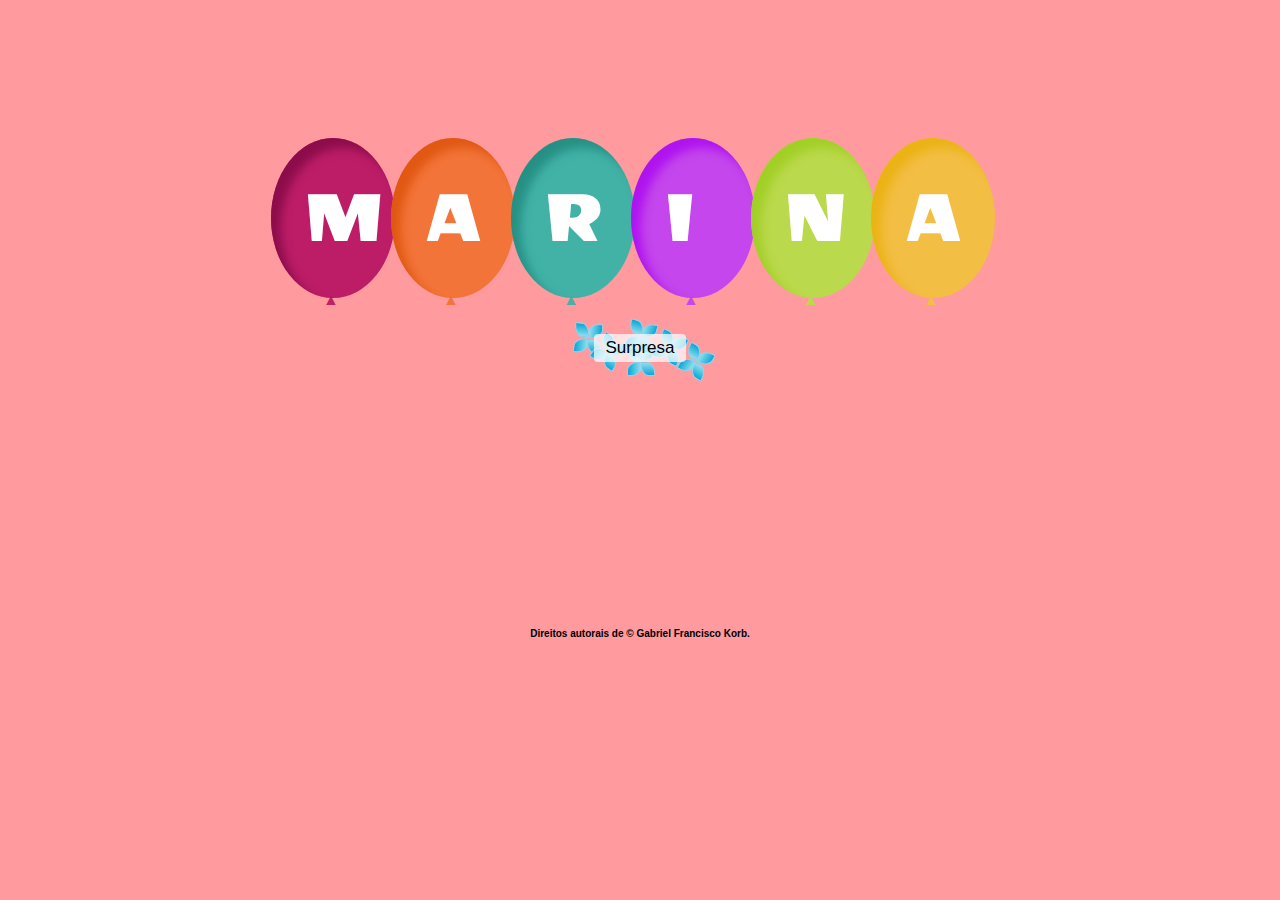
<file: index.html>
<!DOCTYPE html>
<html lang="pt-br">

<head>
	<meta charset="UTF-8">
	<title>Feliz aniversário</title>
	<meta name="autor" content="Anézio Fidalgo" />
	<meta name="autor" content="C3bola" />
	<link rel="stylesheet" type="text/css" href="style.css">
	<link href="https://fonts.googleapis.com/css?family=Wendy+One" rel="stylesheet" type="text/css">
</head>

<body>
	<div class="container"> 
		<div class="balloon">
			<div>
				<span>M</span>
			</div>
			<div>
				<span>A</span>
			</div>
			<div>
				<span>R</span>
			</div>
			<div>
				<span>I</span>
			</div>
			<div>
				<span>N</span>
			</div>
			<div>
				<span>A</span>
			</div>

		</div>
		<div class="box">
			<button class="btn" onclick="redirectToSurprise()">
				<div class="wrapper">
					<p class="text">Surpresa</p>

					<div class="flower flower1">
						<div class="petal one"></div>
						<div class="petal two"></div>
						<div class="petal three"></div>
						<div class="petal four"></div>
					</div>
					<div class="flower flower2">
						<div class="petal one"></div>
						<div class="petal two"></div>
						<div class="petal three"></div>
						<div class="petal four"></div>
					</div>
					<div class="flower flower3">
						<div class="petal one"></div>
						<div class="petal two"></div>
						<div class="petal three"></div>
						<div class="petal four"></div>
					</div>
					<div class="flower flower4">
						<div class="petal one"></div>
						<div class="petal two"></div>
						<div class="petal three"></div>
						<div class="petal four"></div>
					</div>
					<div class="flower flower5">
						<div class="petal one"></div>
						<div class="petal two"></div>
						<div class="petal three"></div>
						<div class="petal four"></div>
					</div>
					<div class="flower flower6">
						<div class="petal one"></div>
						<div class="petal two"></div>
						<div class="petal three"></div>
						<div class="petal four"></div>
					</div>
				</div>
			</button>

		</div>
	</div>
</body>
<script>
	function redirectToSurprise() {
	  window.location.href = 'surpresa.html';
	}
  </script>
  

<h2 class="direitos">Direitos autorais de © Gabriel Francisco Korb.</h2>
</html>
</file>
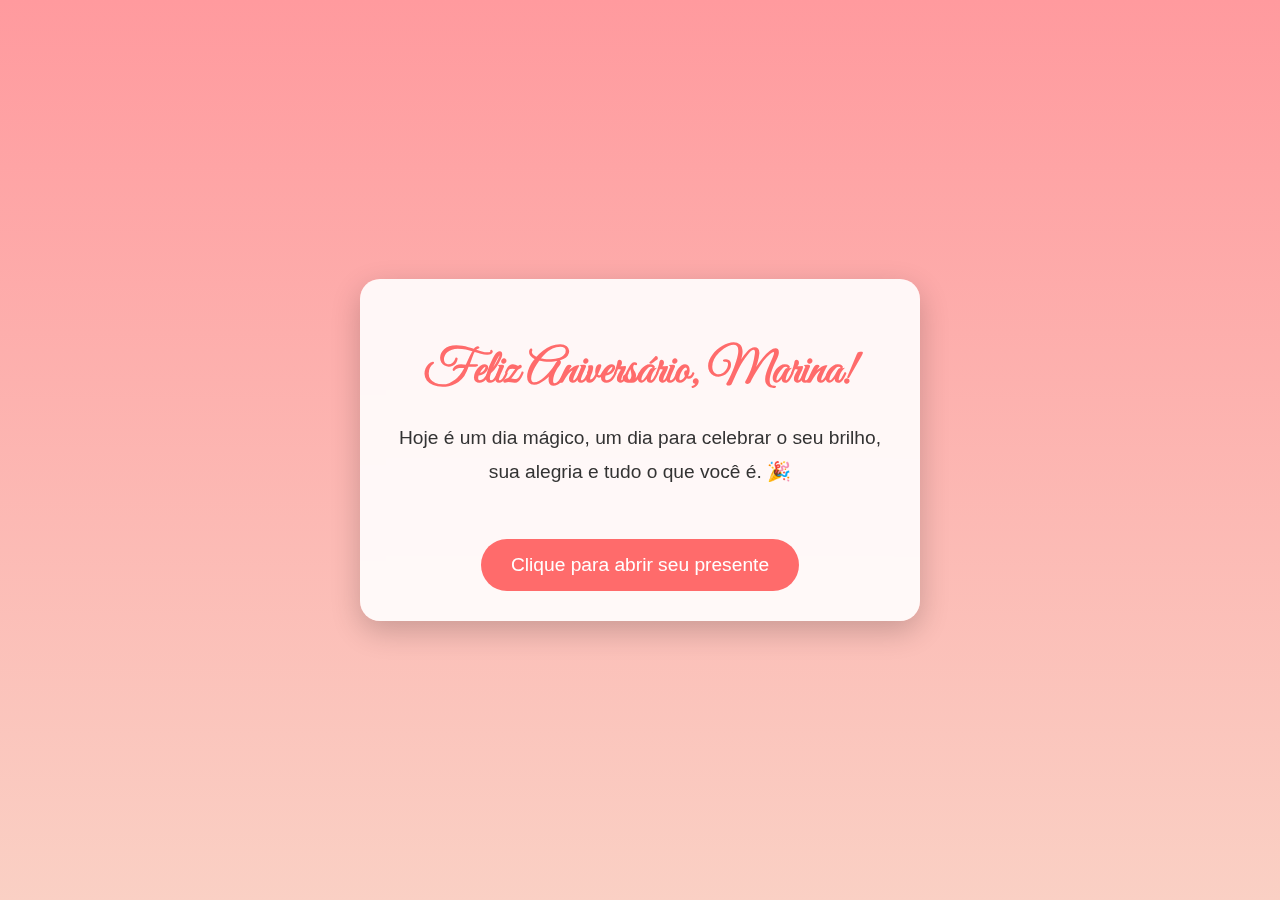
<file: surpresa.html>
<!DOCTYPE html>
<html lang="pt-BR">
<head>
    <meta charset="UTF-8">
    <meta name="viewport" content="width=device-width, initial-scale=1.0">
    <title>Feliz Aniversário, Marina!</title>
    <style>
        @import url('https://fonts.googleapis.com/css2?family=Great+Vibes&display=swap');
        body {
            margin: 0;
            padding: 0;
            font-family: 'Arial', sans-serif;
            background: linear-gradient(to bottom, #ff9a9e, #fad0c4);
            display: flex;
            justify-content: center;
            align-items: center;
            height: 100vh;
            overflow: hidden;
        }
        .container {
            text-align: center;
            position: relative;
            max-width: 600px;
            animation: fadeIn 2s ease-in-out;
        }
        @keyframes fadeIn {
            from { opacity: 0; }
            to { opacity: 1; }
        }
        .card {
            background-color: rgba(255, 255, 255, 0.9);
            padding: 30px;
            border-radius: 20px;
            box-shadow: 0px 10px 30px rgba(0, 0, 0, 0.2);
            backdrop-filter: blur(10px);
            margin: 0 20px;
        }
        .card h1 {
            font-size: 3em;
            color: #ff6b6b;
            margin-bottom: 20px;
            font-family: 'Great Vibes', cursive;
        }
        .card p {
            font-size: 1.2em;
            color: #333333;
            line-height: 1.8;
        }
        .reveal-button {
            background-color: #ff6b6b;
            color: #ffffff;
            padding: 15px 30px;
            border: none;
            border-radius: 50px;
            cursor: pointer;
            font-size: 1.2em;
            margin-top: 30px;
            transition: background-color 0.3s ease;
        }
        .reveal-button:hover {
            background-color: #e65a5a;
        }
        .message {
            display: none;
            font-size: 1.2em;
            color: #333333;
            line-height: 1.6;
            margin-top: 30px;
        }
        .heart {
            color: #ff6b6b;
            font-size: 60px;
            margin-top: 20px;
            animation: beat 1s infinite;
        }
        @keyframes beat {
            0%, 20%, 50%, 80%, 100% {
                transform: scale(1);
            }
            40% {
                transform: scale(1.1);
            }
            60% {
                transform: scale(1.1);
            }
        }
        .confetti-container {
            position: absolute;
            top: 0;
            left: 0;
            width: 100%;
            height: 100%;
            pointer-events: none;
            overflow: hidden;
            z-index: 100;
            display: none;
        }
        .confetti {
            width: 10px;
            height: 10px;
            background-color: #ff6b6b;
            position: absolute;
            animation: fall 5s infinite;
            opacity: 0.8;
        }
        @keyframes fall {
            0% { transform: translateY(-100%) rotate(0deg); }
            100% { transform: translateY(100vh) rotate(360deg); }
        }
    </style>
</head>
<body>
    <div class="container">
        <div class="card">
            <h1>Feliz Aniversário, Marina!</h1>
            <p>Hoje é um dia mágico, um dia para celebrar o seu brilho, sua alegria e tudo o que você é. 🎉</p>
            <button class="reveal-button" onclick="revealMessage()">Clique para abrir seu presente</button>
            <div class="message" id="message">
                <p>Marina, você ilumina a vida de todos ao seu redor, e hoje quero que você saiba o quanto é especial para mim.</p>
                <p>Que seu dia seja repleto de surpresas lindas, amor e muita felicidade.</p>
                <p>Com todo o meu amor,</p>
                <p>Gabriel ❤️</p>
                <div class="heart">❤️</div>
            </div>
        </div>
        <div class="confetti-container" id="confetti-container"></div>
    </div>

    <audio id="birthday-audio" src="https://www.bensound.com/bensound-music/bensound-littleidea.mp3" preload="auto"></audio>

    <script>
        document.addEventListener("DOMContentLoaded", function() {
            document.getElementById("birthday-audio").play();
        });

        function revealMessage() {
        // Toca o áudio aqui
        const birthdayAudio = document.getElementById("birthday-audio");
        birthdayAudio.currentTime = 0; // Reinicia o áudio para tocar desde o início
        birthdayAudio.play();

        document.getElementById('message').style.display = 'block';
        document.querySelector('.reveal-button').style.display = 'none';
        startConfetti();
    }

    function startConfetti() {
        const confettiContainer = document.getElementById('confetti-container');
        confettiContainer.style.display = 'block';
        for (let i = 0; i < 100; i++) {
            const confetti = document.createElement('div');
            confetti.className = 'confetti';
            confetti.style.left = Math.random() * 100 + 'vw';
            confetti.style.animationDelay = Math.random() * 5 + 's';
            confetti.style.backgroundColor = `hsl(${Math.random() * 360}, 100%, 50%)`;
            confettiContainer.appendChild(confetti);
        }
    }
    </script>
</body>
</html>
</file>
<file: style.css>
body {
	font-family: 'Wendy One', sans-serif;
	background-image: url("http://www.planwallpaper.com/static/images/vladstudio-squares-Cool-Background.jpg");
	background-position: right center;
	background-size: 100%;
	background: #ff9a9e;
}

span {
	text-transform: uppercase;
}

.container {
	width: 800px;
	height: 420px;
	padding-top: 100px;
	margin: 0 auto;
	position: relative;
}

.balloon {
	width: 738px;
	margin: 0 auto;
	padding-top: 30px;
	position: relative;
}

.balloon > div {
	width: 104px;
	height: 140px;
	background: rgba(182, 15, 97, 0.9);
	border-radius: 0;
	border-radius: 80% 80% 80% 80%;
	margin: 0 auto;
	position: absolute;
	padding: 10px;
	box-shadow: inset 17px 7px 10px rgba(182, 15, 97, 0.9);
	-webkit-transform-origin: bottom center;
}

.balloon > div:nth-child(1) {
	background: rgba(182, 15, 97, 0.9);
	left: 0;
	box-shadow: inset 10px 10px 10px rgba(135, 11, 72, 0.9);
	-webkit-animation: balloon1 6s ease-in-out infinite;
	-moz-animation: balloon1 6s ease-in-out infinite;
	-o-animation: balloon1 6s ease-in-out infinite;
	animation: balloon1 6s ease-in-out infinite;
}

.balloon > div:nth-child(1):before {
	color: rgba(182, 15, 97, 0.9);
}

.balloon > div:nth-child(2) {
	background: rgba(242, 112, 45, 0.9);
	left: 120px;
	box-shadow: inset 10px 10px 10px rgba(222, 85, 14, 0.9);
	-webkit-animation: balloon2 6s ease-in-out infinite;
	-moz-animation: balloon2 6s ease-in-out infinite;
	-o-animation: balloon2 6s ease-in-out infinite;
	animation: balloon2 6s ease-in-out infinite;
}

.balloon > div:nth-child(2):before {
	color: rgba(242, 112, 45, 0.9);
}

.balloon > div:nth-child(3) {
	background: rgba(45, 181, 167, 0.9);
	left: 240px;
	box-shadow: inset 10px 10px 10px rgba(35, 140, 129, 0.9);
	-webkit-animation: balloon4 6s ease-in-out infinite;
	-moz-animation: balloon4 6s ease-in-out infinite;
	-o-animation: balloon4 6s ease-in-out infinite;
	animation: balloon4 6s ease-in-out infinite;
}

.balloon > div:nth-child(3):before {
	color: rgba(45, 181, 167, 0.9);
}

.balloon > div:nth-child(4) {
	background: rgba(190, 61, 244, 0.9);
	left: 360px;
	box-shadow: inset 10px 10px 10px rgba(173, 14, 240, 0.9);
	-webkit-animation: balloon1 5s ease-in-out infinite;
	-moz-animation: balloon1 5s ease-in-out infinite;
	-o-animation: balloon1 5s ease-in-out infinite;
	animation: balloon1 5s ease-in-out infinite;
}

.balloon > div:nth-child(4):before {
	color: rgba(190, 61, 244, 0.9);
}

.balloon > div:nth-child(5) {
	background: rgba(180, 224, 67, 0.9);
	left: 480px;
	box-shadow: inset 10px 10px 10px rgba(158, 206, 34, 0.9);
	-webkit-animation: balloon3 5s ease-in-out infinite;
	-moz-animation: balloon3 5s ease-in-out infinite;
	-o-animation: balloon3 5s ease-in-out infinite;
	animation: balloon3 5s ease-in-out infinite;
}

.balloon > div:nth-child(5):before {
	color: rgba(180, 224, 67, 0.9);
}

.balloon > div:nth-child(6) {
	background: rgba(242, 194, 58, 0.9);
	left: 600px;
	box-shadow: inset 10px 10px 10px rgba(234, 177, 15, 0.9);
	-webkit-animation: balloon2 3s ease-in-out infinite;
	-moz-animation: balloon2 3s ease-in-out infinite;
	-o-animation: balloon2 3s ease-in-out infinite;
	animation: balloon2 3s ease-in-out infinite;
}

.balloon > div:nth-child(6):before {
	color: rgba(242, 194, 58, 0.9);
}

.balloon > div:before {
	color: rgba(182, 15, 97, 0.9);
	position: absolute;
	bottom: -11px;
	left: 52px;
	content: "▲";
	font-size: 1em;
}

span {
	font-size: 4.8em;
	color: white;
	position: relative;
	top: 30px;
	left: 50%;
	margin-left: -27px;
}

/*BALLOON 1 4*/

@-webkit-keyframes balloon1 {
0%,
100% {
-webkit-transform: translateY(0) rotate(-6deg);
}
50% {
-webkit-transform: translateY(-20px) rotate(8deg);
}
}

@-moz-keyframes balloon1 {
0%,
100% {
-moz-transform: translateY(0) rotate(-6deg);
}
50% {
-moz-transform: translateY(-20px) rotate(8deg);
}
}

@-o-keyframes balloon1 {
0%,
100% {
-o-transform: translateY(0) rotate(-6deg);
}
50% {
-o-transform: translateY(-20px) rotate(8deg);
}
}

@keyframes balloon1 {
0%,
100% {
transform: translateY(0) rotate(-6deg);
}
50% {
transform: translateY(-20px) rotate(8deg);
}
}

/* BAllOON 2 5*/

@-webkit-keyframes balloon2 {
0%,
100% {
-webkit-transform: translateY(0) rotate(6eg);
}
50% {
-webkit-transform: translateY(-30px) rotate(-8deg);
}
}

@-moz-keyframes balloon2 {
0%,
100% {
-moz-transform: translateY(0) rotate(6deg);
}
50% {
-moz-transform: translateY(-30px) rotate(-8deg);
}
}

@-o-keyframes balloon2 {
0%,
100% {
-o-transform: translateY(0) rotate(6deg);
}
50% {
-o-transform: translateY(-30px) rotate(-8deg);
}
}

@keyframes balloon2 {
0%,
100% {
transform: translateY(0) rotate(6deg);
}
50% {
transform: translateY(-30px) rotate(-8deg);
}
}

/* BAllOON 0*/

@-webkit-keyframes balloon3 {
0%,
100% {
-webkit-transform: translate(0, -10px) rotate(6eg);
}
50% {
-webkit-transform: translate(-20px, 30px) rotate(-8deg);
}
}

@-moz-keyframes balloon3 {
0%,
100% {
-moz-transform: translate(0, -10px) rotate(6eg);
}
50% {
-moz-transform: translate(-20px, 30px) rotate(-8deg);
}
}

@-o-keyframes balloon3 {
0%,
100% {
-o-transform: translate(0, -10px) rotate(6eg);
}
50% {
-o-transform: translate(-20px, 30px) rotate(-8deg);
}
}

@keyframes balloon3 {
0%,
100% {
transform: translate(0, -10px) rotate(6eg);
}
50% {
transform: translate(-20px, 30px) rotate(-8deg);
}
}

/* BAllOON 3*/

@-webkit-keyframes balloon4 {
0%,
100% {
-webkit-transform: translate(10px, -10px) rotate(-8eg);
}
50% {
-webkit-transform: translate(-15px, 20px) rotate(10deg);
}
}

@-moz-keyframes balloon4 {
0%,
100% {
-moz-transform: translate(10px, -10px) rotate(-8eg);
}
50% {
-moz-transform: translate(-15px, 10px) rotate(10deg);
}
}

@-o-keyframes balloon4 {
0%,
100% {
-o-transform: translate(10px, -10px) rotate(-8eg);
}
50% {
-o-transform: translate(-15px, 10px) rotate(10deg);
}
}

@keyframes balloon4 {
0%,
100% {
transform: translate(10px, -10px) rotate(-8eg);
}
50% {
transform: translate(-15px, 10px) rotate(10deg);
}
}

h1 {
	position: relative;
	top: 200px;
	text-align: center;
	color: white;
	font-size: 3.5em;
}
.box {
	display: flex;
	justify-content: center;
	align-items: center;
	text-align: center;
	flex-direction: column; /* Alinha os elementos um abaixo do outro */
	height: 100%; /* Certifique-se de que a altura da div seja definida */
  }
  
  
.btn {
	height: 4em;
	width: 12em;
	display: flex;
	align-items: center;
	justify-content: center;
	background: transparent;
	border: 0px solid black;
	cursor: pointer;
  }
  
  .wrapper {
	height: 2em;
	width: 8em;
	position: relative;
	background: transparent;
	display: flex;
	justify-content: center;
	align-items: center;
  }
  
  .text {
	font-size: 17px;
	z-index: 1;
	color: #000;
	padding: 4px 12px;
	border-radius: 4px;
	background: rgba(255, 255, 255, 0.7);
	transition: all 0.5s ease;
  }
  
  .flower {
	display: grid;
	grid-template-columns: 1em 1em;
	position: absolute;
	transition: grid-template-columns 0.8s ease;
  }
  
  .flower1 {
	top: -12px;
	left: -13px;
	transform: rotate(5deg);
  }
  
  .flower2 {
	bottom: -5px;
	left: 8px;
	transform: rotate(35deg);
  }
  
  .flower3 {
	bottom: -15px;
	transform: rotate(0deg);
  }
  
  .flower4 {
	top: -14px;
	transform: rotate(15deg);
  }
  
  .flower5 {
	right: 11px;
	top: -3px;
	transform: rotate(25deg);
  }
  
  .flower6 {
	right: -15px;
	bottom: -15px;
	transform: rotate(30deg);
  }
  
  .petal {
	height: 1em;
	width: 1em;
	border-radius: 40% 70% / 7% 90%;
	background: linear-gradient(#07a6d7, #93e0ee);
	border: 0.5px solid #96d1ec;
	z-index: 0;
	transition: width 0.8s ease, height 0.8s ease;
  }
  
  .two {
	transform: rotate(90deg);
  }
  
  .three {
	transform: rotate(270deg);
  }
  
  .four {
	transform: rotate(180deg);
  }
  
  .btn:hover .petal {
	background: linear-gradient(#0761d7, #93bdee);
	border: 0.5px solid #96b4ec;
  }
  
  .btn:hover .flower {
	grid-template-columns: 1.5em 1.5em;
  }
  
  .btn:hover .flower .petal {
	width: 1.5em;
	height: 1.5em;
  }
  
  .btn:hover .text {
	background: rgba(255, 255, 255, 0.4);
  }
  
  .btn:hover div.flower1 {
	animation: 15s linear 0s normal none infinite running flower1;
  }
  
  @keyframes flower1 {
	0% {
	  transform: rotate(5deg);
	}
  
	100% {
	  transform: rotate(365deg);
	}
  }
  
  .btn:hover div.flower2 {
	animation: 13s linear 1s normal none infinite running flower2;
  }
  
  @keyframes flower2 {
	0% {
	  transform: rotate(35deg);
	}
  
	100% {
	  transform: rotate(-325deg);
	}
  }
  
  .btn:hover div.flower3 {
	animation: 16s linear 1s normal none infinite running flower3;
  }
  
  @keyframes flower3 {
	0% {
	  transform: rotate(0deg);
	}
  
	100% {
	  transform: rotate(360deg);
	}
  }
  
  .btn:hover div.flower4 {
	animation: 17s linear 1s normal none infinite running flower4;
  }
  
  @keyframes flower4 {
	0% {
	  transform: rotate(15deg);
	}
  
	100% {
	  transform: rotate(375deg);
	}
  }
  
  .btn:hover div.flower5 {
	animation: 20s linear 1s normal none infinite running flower5;
  }
  
  @keyframes flower5 {
	0% {
	  transform: rotate(25deg);
	}
  
	100% {
	  transform: rotate(-335deg);
	}
  }
  
  .btn:hover div.flower6 {
	animation: 15s linear 1s normal none infinite running flower6;
  }
  
  @keyframes flower6 {
	0% {
	  transform: rotate(30deg);
	}
  
	100% {
	  transform: rotate(390deg);
	}
  }
  

  .direitos{
	font-family:sans-serif;
	align-items: center;
	justify-content: center;
	text-align: center;
	font-size: 10px;
	margin-top: 100px;
  }
</file>
